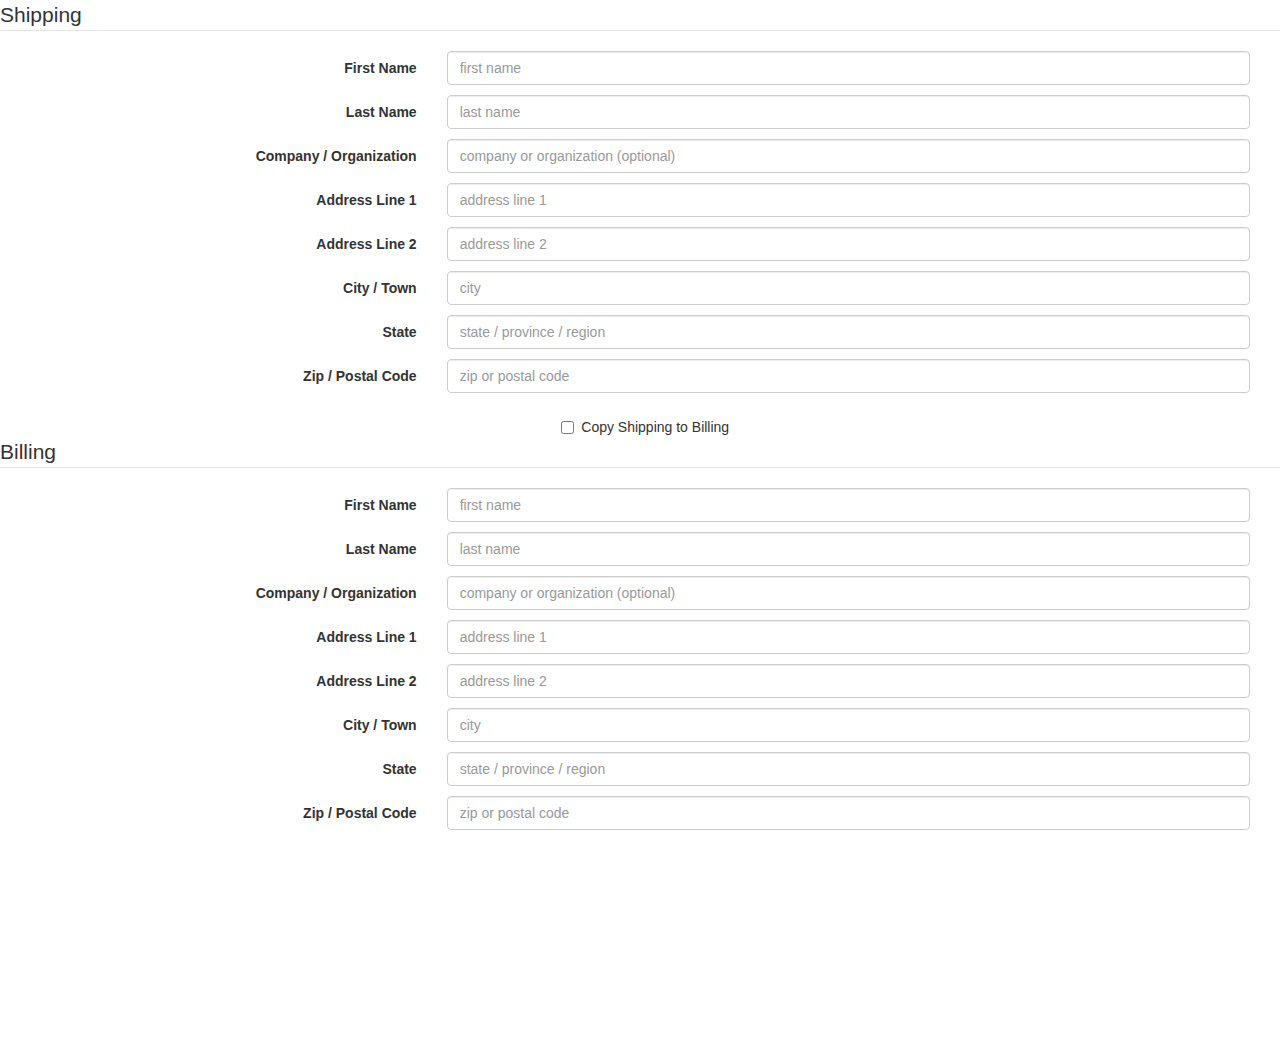
<file: src/shippingInfo.html>
<!DOCTYPE html>
<html lang="en">
  <head>
    <meta charset="utf-8">
    <title>Shipping Form</title>
    
    <link rel="stylesheet" type="text/css" href="https://maxcdn.bootstrapcdn.com/bootstrap/3.3.5/css/bootstrap.min.css">
    
    <link rel="stylesheet" type="text/css" href="css/main.css">
  </head>
  <body>

    <form class="form-horizontal shipping">
        <fieldset> 
            <legend>Shipping</legend>
            <!-- first name input-->
            <div class="container-fluid">
            <div class="control-group">
                <label for="firstname" class="control-label col-sm-4">First Name</label>
                <div class="col-sm-8">
                    <input id="first-name" name="firstname" type="text" autocomplete="first-name" placeholder="first name" class="form-control">
                    <p class="help-block"></p>
                </div>
            </div>
            <!-- last name input-->
            <div class="control-group">
                <label for="lastname" class="control-label col-sm-4">Last Name</label>
                <div class="col-sm-8">
                    <input id="last-name" name="lastname" type="text" autocomplete="last-name" placeholder="last name" class="form-control">
                    <p class="help-block"></p>
                </div>
            </div>
            <!-- company input-->
            <div class="control-group">
                <label for="company" class="control-label col-sm-4">Company / Organization</label>
                <div class="col-sm-8">
                    <input id="company" name="company" type="text" autocomplete="organization" placeholder="company or organization (optional)" class="form-control">
                    <p class="help-block"></p>
                </div>
            </div>
            <!-- address-line1 input-->
            <div class="control-group">
                <label class="control-label col-sm-4">Address Line 1</label>
                <div class="col-sm-8">
                    <input id="address-line1" name="address-line1" type="text" autocomplete="address-line1" placeholder="address line 1" class="form-control">
                    <p class="help-block"></p>
                </div>
            </div>
            <!-- address-line2 input-->
            <div class="control-group">
                <label class="control-label col-sm-4">Address Line 2</label>
                <div class="col-sm-8">
                    <input id="address-line2" name="address-line2" type="text" autocomplete="address-line2" placeholder="address line 2" class="form-control">
                    <p class="help-block"></p>
                </div>
            </div>
            <!-- city input-->
            <div class="control-group">
                <label class="control-label col-sm-4">City / Town</label>
                <div class="col-sm-8">
                    <input id="city" name="city" type="text" autocomplete="address-level2" placeholder="city" class="form-control">
                    <p class="help-block"></p>
                </div>
            </div>
            
            <div class="control-group">
                <label class="control-label col-sm-4">State</label>
                <div class="col-sm-8">
                    <input id="region" name="region" type="text" autocomplete="address-level1" placeholder="state / province / region" class="form-control">
                    <p class="help-block"></p>
                </div>
            </div>
            <!-- postal-code input-->
            <div class="control-group">
                <label class="control-label col-sm-4">Zip / Postal Code</label>
                <div class="col-sm-8">
                    <input id="postal-code" name="postal-code" type="text" autocomplete="postal-code" placeholder="zip or postal code" class="form-control">
                    <p class="help-block"></p>
                </div>
            </div>
                <!-- check box "copy shipping to billing"-->
          
            <div class="control-group">
                <div class="col-sm-6 col-sm-offset-4">
                  <div class="checkbox">
                    <label class="control-label col-sm-6"><input type="checkbox">Copy Shipping to Billing</label>
                    
                  </div>
                </div>
            </div>
          
        </fieldset>
    </form>

    <form class="form-horizontal billing">
        <fieldset>
            <!-- Address form -->
            <legend>Billing</legend>
            <!-- first name input-->
            <div class="container-fluid">
            <div class="control-group">
                <label for="firstname" class="control-label col-sm-4">First Name</label>
                <div class="col-sm-8">
                    <input id="first-name" name="firstname" type="text" autocomplete="first-name" placeholder="first name" class="form-control">
                    <p class="help-block"></p>
                </div>
            </div>
            <!-- last name input-->
            <div class="control-group">
                <label for="lastname" class="control-label col-sm-4">Last Name</label>
                <div class="col-sm-8">
                    <input id="last-name" name="lastname" type="text" autocomplete="last-name" placeholder="last name" class="form-control">
                    <p class="help-block"></p>
                </div>
            </div>
            <!-- company input-->
            <div class="control-group">
                <label for="company" class="control-label col-sm-4">Company / Organization</label>
                <div class="col-sm-8">
                    <input id="company" name="company" type="text" autocomplete="organization" placeholder="company or organization (optional)" class="form-control">
                    <p class="help-block"></p>
                </div>
            </div>
            <!-- address-line1 input-->
            <div class="control-group">
                <label class="control-label col-sm-4">Address Line 1</label>
                <div class="col-sm-8">
                    <input id="address-line1" name="address-line1" type="text" autocomplete="address-line1" placeholder="address line 1" class="form-control">
                    <p class="help-block"></p>
                </div>
            </div>
            <!-- address-line2 input-->
            <div class="control-group">
                <label class="control-label col-sm-4">Address Line 2</label>
                <div class="col-sm-8">
                    <input id="address-line2" name="address-line2" type="text" autocomplete="address-line2" placeholder="address line 2" class="form-control">
                    <p class="help-block"></p>
                </div>
            </div>
            <!-- city input-->
            <div class="control-group">
                <label class="control-label col-sm-4">City / Town</label>
                <div class="col-sm-8">
                    <input id="city" name="city" type="text" autocomplete="address-level2" placeholder="city" class="form-control">
                    <p class="help-block"></p>
                </div>
            </div>
            
            <div class="control-group">
                <label class="control-label col-sm-4">State</label>
                <div class="col-sm-8">
                    <input id="region" name="region" type="text" autocomplete="address-level1" placeholder="state / province / region" class="form-control">
                    <p class="help-block"></p>
                </div>
            </div>
            <!-- postal-code input-->
            <div class="control-group">
                <label class="control-label col-sm-4">Zip / Postal Code</label>
                <div class="col-sm-8">
                    <input id="postal-code" name="postal-code" type="text" autocomplete="postal-code" placeholder="zip or postal code" class="form-control">
                    <p class="help-block"></p>
                </div>
            </div>
        
          
        </fieldset>
    </form>

    <script src="https://code.jquery.com/jquery-2.1.4.min.js"></script>
    
    <script src="https://maxcdn.bootstrapcdn.com/bootstrap/3.3.5/js/bootstrap.min.js"></script>
    
    <script type="text/javascript" src="js/main.js"></script>
  </body>
</html>
</file>
<file: src/css/main.css>
/*~~~~~~~~~~~~~~~~~~~~~~~~~~~~~~~~~~~~~~
            Table of Contents
1) universal styles
  - Navbar
  - Carousel
  - Footer
2) index.html
3) products.html
4) checkout.html

~~~~~~~~~~~~~~~~~~~~~~~~~~~~~~~~~~~~~~*/

html {
  min-height: 100%;
  box-sizing: border-box;
}

*,
*:before,
*:after {
  box-sizing: inherit;
}

body {
  position: relative;
  margin: 0;
  min-height: 100%;
}

body, .wrapper {
  padding-bottom: 200px;
}

/*--------------------------------------
            Universal Styles
--------------------------------------*/

/*++++++++++++  Navbar  ++++++++++++++*/

.navbar-nav {
  display: inline-block;
  float: none;
  vertical-align: top;
}

.navbar .navbar-collapse {
  text-align: center;
}

/*remove bottom margin from navbar
joins content smoothly */

nav.navbar.navbar-default {
  margin-bottom: 0;
}

/*+++++++++++  Carousel  ++++++++++++*/

#carousel-container {
  margin: 0 auto;
  margin-bottom: 2em;
  width: 100%;
  height: 30em;
}

.carousel-inner .item img{
  margin: 0 auto;
  text-align: center;
}
 
/*.carousel-inner .item img:hover {
  .
}*/

/*++++++++++++  Footer  ++++++++++++++*/

footer {
  position: absolute;
  right: 0;
  /*position: fixed;*/
  bottom: 0;
  left: 0;
  padding: 1rem;
  background-color: black;
  width: 100%;
  max-height: 200px;
  padding: 20px;
  color: white;
}

th img {
  height: 20px;
  width: 20px;
}


/*product table*/
.products {
  height: 250px;
  width: 250px;
  padding: 10px;
}
</file>
